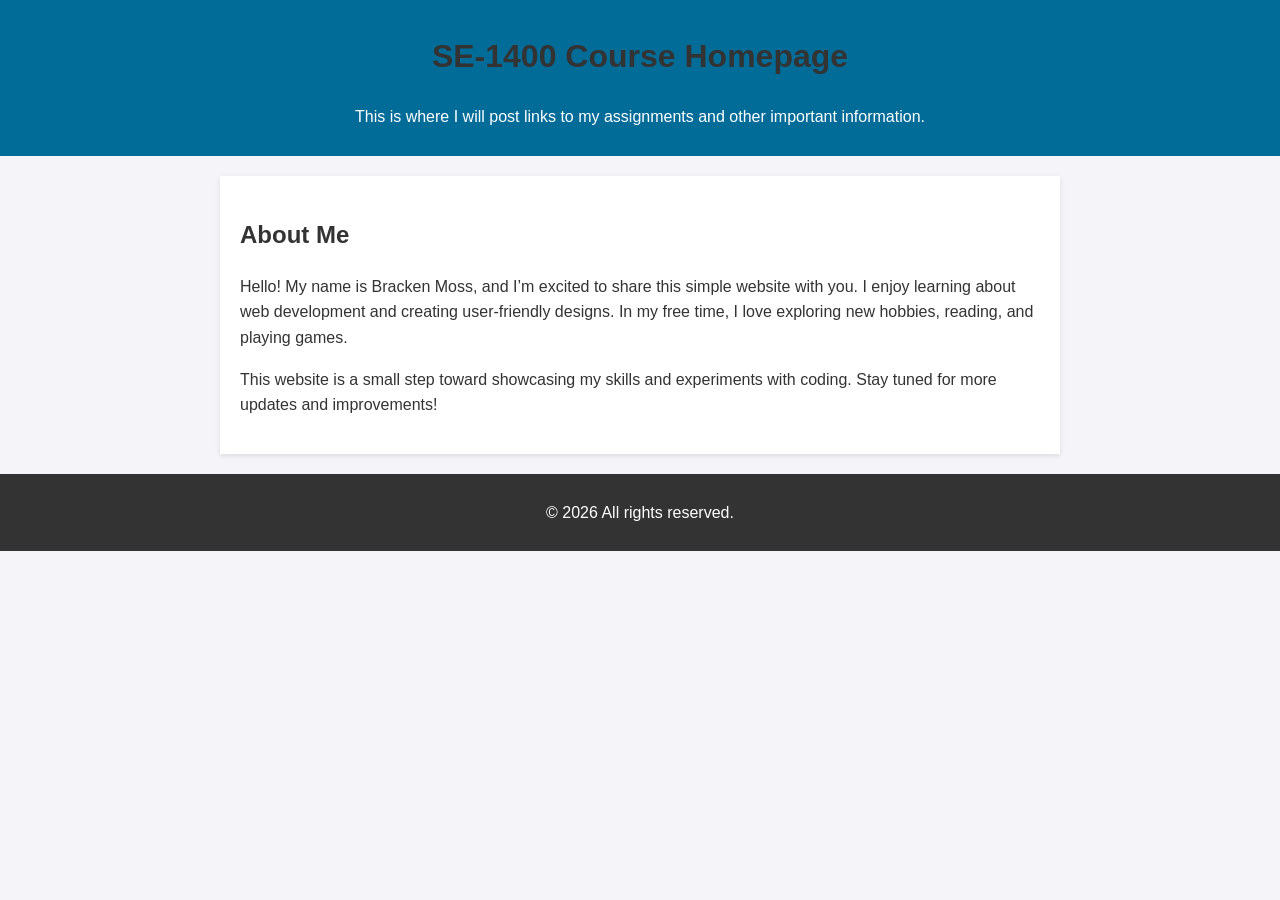
<file: index.html>
<!DOCTYPE html>
<html lang="en">

<head>
    <meta charset="UTF-8">
    <meta name="viewport" content="width=device-width, initial-scale=1.0">
    <meta name="robots" content="noindex, nofollow">
    <title>SE1400 Assignmnet Files</title>
    <style>
        body {
            font-family: Arial, sans-serif;
            line-height: 1.6;
            margin: 0;
            padding: 0;
            background-color: #f4f4f9;
            color: #333;
        }

        header {
            background: #026c99;
            color: white;
            padding: 10px 0;
            text-align: center;
        }

        section {
            max-width: 800px;
            margin: 20px auto;
            padding: 20px;
            background: white;
            box-shadow: 0 2px 5px rgba(0, 0, 0, 0.1);
        }

        h1,
        h2 {
            color: #333;
        }

        ul {
            list-style: none;
            padding: 0;
        }

        ul li {
            margin: 5px 0;
        }

        ul li a {
            color: #026c99;
            text-decoration: none;
            font-weight: bold;
        }

        ul li a:hover {
            text-decoration: underline;
        }

        footer {
            text-align: center;
            padding: 10px;
            margin-top: 20px;
            background: #333;
            color: white;
        }
    </style>
</head>

<body>
    <header>
        <h1>SE-1400 Course Homepage</h1>
        <p>This is where I will post links to my assignments and other important information.</p>
    </header>
    <section>
        <h2>About Me</h2>
        <p>Hello! My name is Bracken Moss, and I’m excited to share this simple website with you. I enjoy learning about
            web development and creating user-friendly designs. In my free time, I love exploring new hobbies, reading,
            and playing games.</p>
        <p>This website is a small step toward showcasing my skills and experiments with coding. Stay tuned for more
            updates and improvements!</p>
    </section>
    <footer>
        <p>&copy; <span id="currentYear"></span> All rights reserved.</p>
    </footer>
    <script>
        document.getElementById('currentYear').textContent = new Date().getFullYear();
    </script>
</body>

</html>
</file>
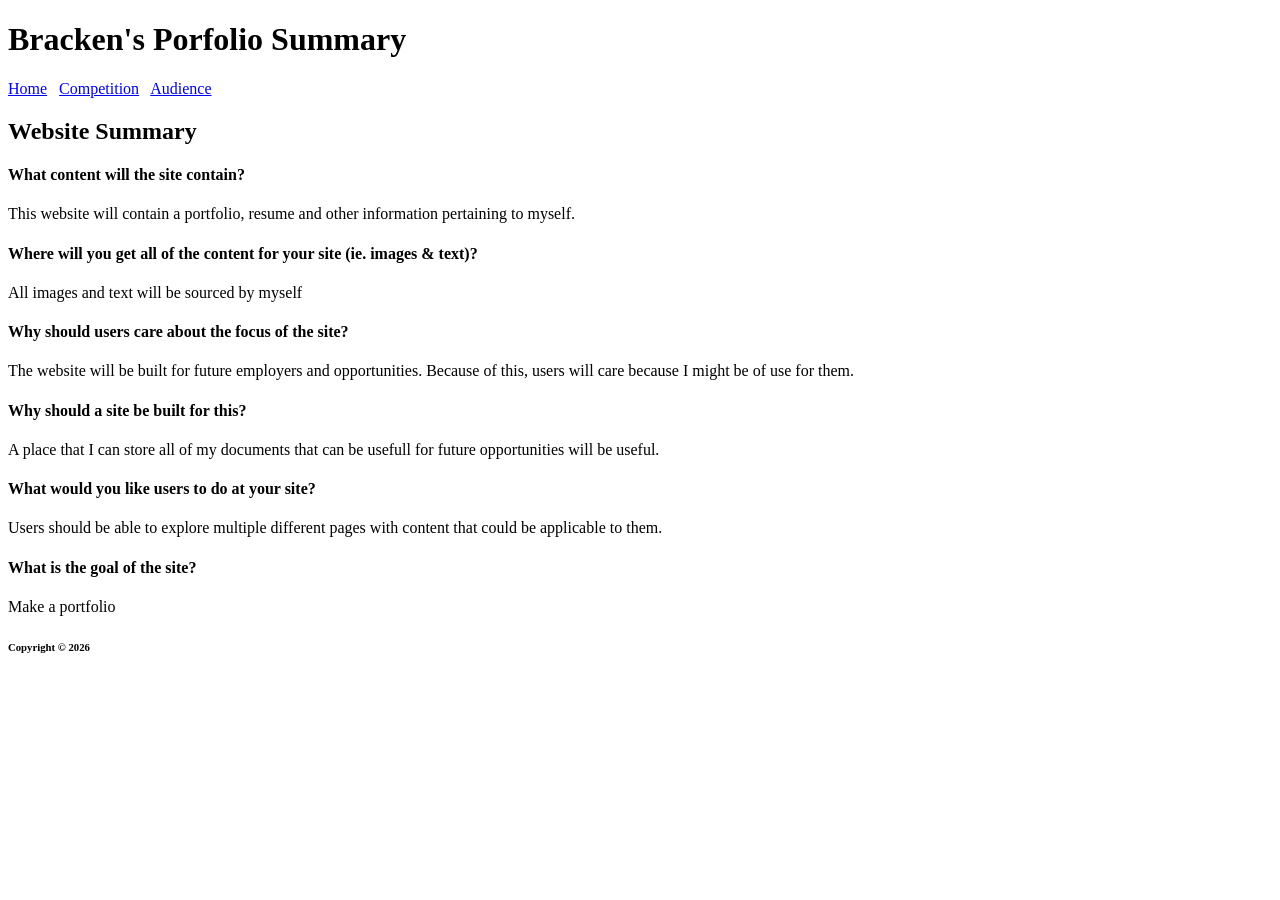
<file: milestone2/index.html>
<!DOCTYPE html>
<html>
    <head>
        <title> Bracken's Porfolio Summary</title>
        <meta charset="Arial">
        <meta name="robots" content="noindex,nofollow">
    </head>
    
    <body>
        <header>
            <h1>
                Bracken's Porfolio Summary
            </h1>
        </header>
        <nav>
            <a href="index.html">Home</a> &nbsp;  <a href="competition.html">Competition</a> &nbsp;  <a href="audience.html">Audience</a>
        </nav>
        <main>
            <h2>
                Website Summary
            </h2>
            <h4>
                What content will the site contain?
            </h4>
            <p>
                This website will contain a portfolio, resume and other information pertaining to myself.
            </p>
            <h4>
                Where will you get all of the content for your site (ie. images & text)?
            </h4>
            <p>
                All images and text will be sourced by myself
            </p>
            <h4>
                Why should users care about the focus of the site?
            </h4>
            <p>
                The website will be built for future employers and opportunities. Because of this, users will care because I might be of use for them.
            </p>
            <h4>
                Why should a site be built for this?
            </h4>
            <p>
                A place that I can store all of my documents that can be usefull for future opportunities will be useful.
            </p>
            <h4>
                What would you like users to do at your site?
            </h4>
            <p>
                Users should be able to explore multiple  different pages with content that could be applicable to them.
            </p>
            <h4>
                What is the goal of the site?
            </h4>
            <p>
                Make a portfolio
            </p>
        </main>
        <footer>
            <h6>
                Copyright &copy; 2026
            </h6>
        </footer>
    </body>
</html>
</file>
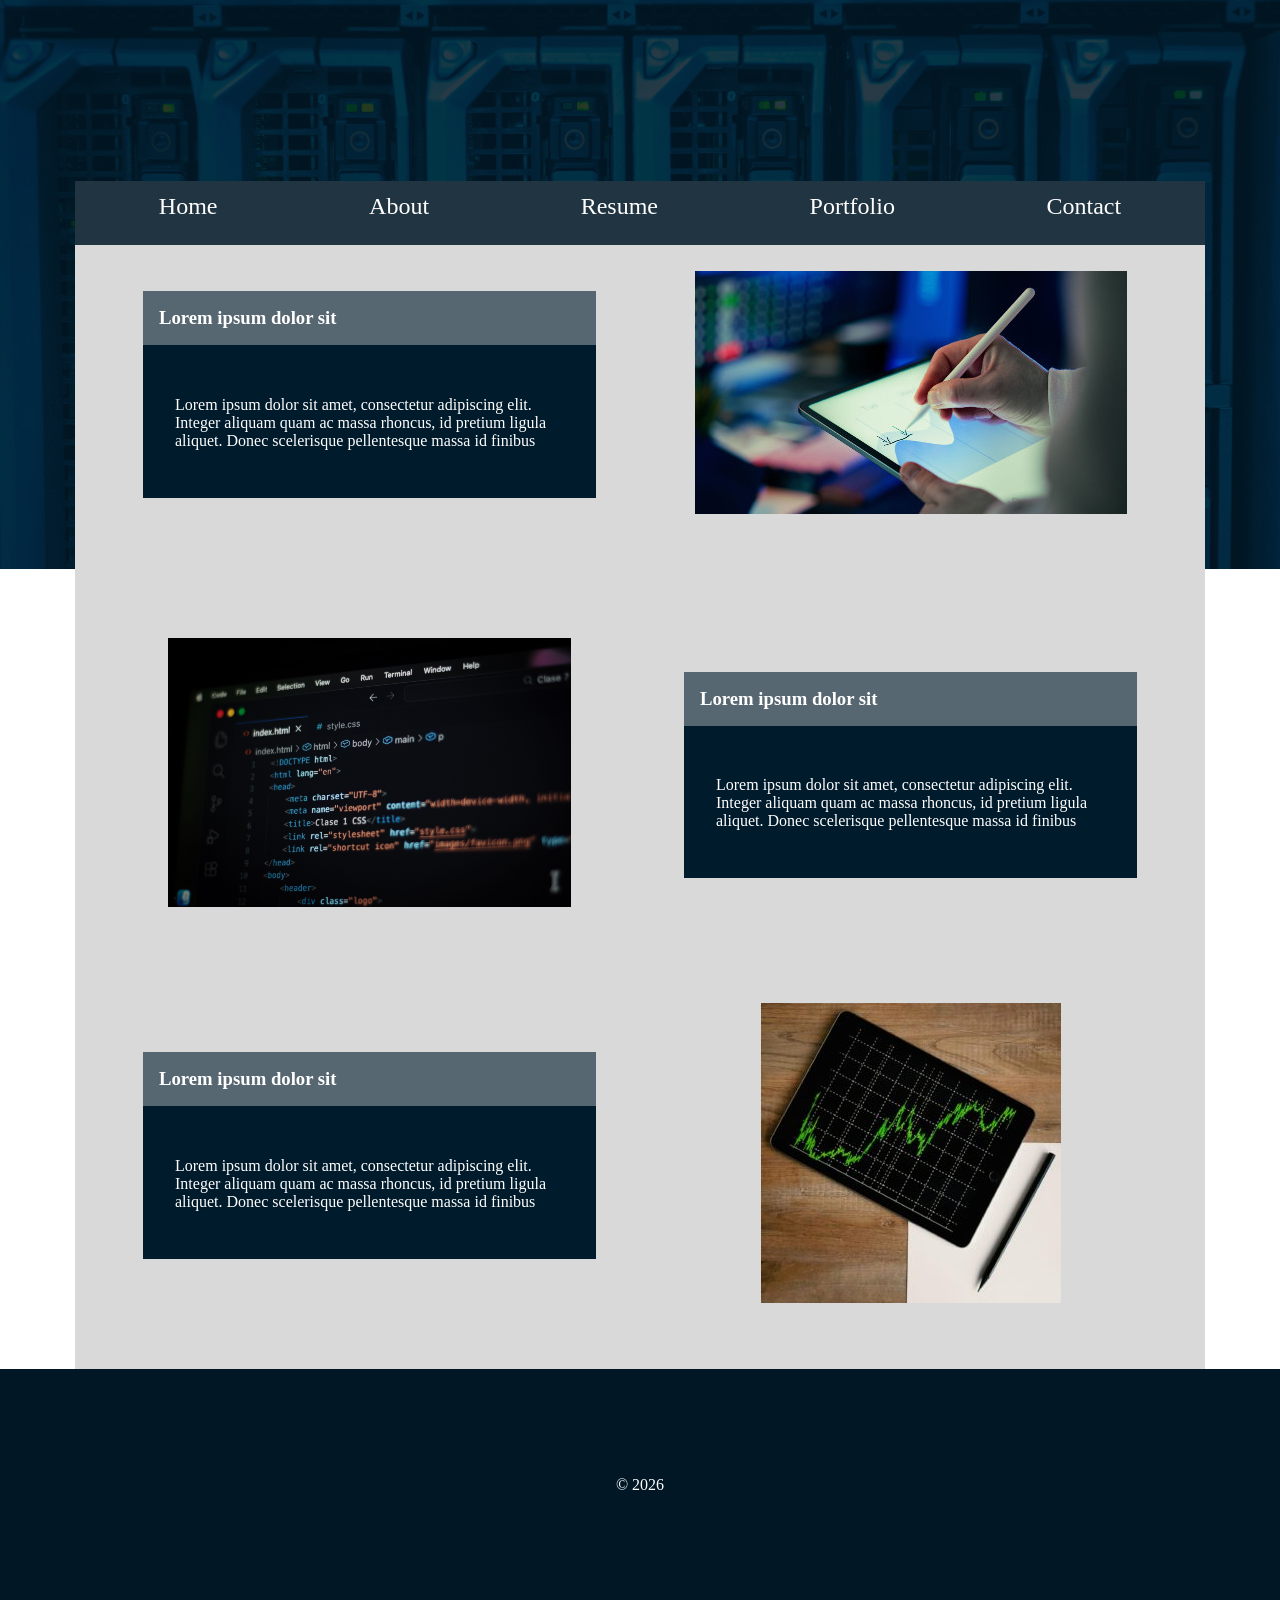
<file: milestone5/index.html>
<!DOCTYPE html>
<html lang="en">

<head>
    <meta charset="UTF-8">
    <meta name="viewport" content="width=device-width, initial-scale=1.0">
    <meta name="robots" content="noindex, nofollow">
    <link rel="stylesheet" href="style.css">
    <title>Milestone 5</title>
</head>
<body>
    <header>
        
    </header>
    <nav>
        <a>Home</a>
        <a>About</a>
        <a>Resume</a>
        <a>Portfolio</a>
        <a>Contact</a>
    </nav>
    <main>
        <div class="box">
            <h3>
                Lorem ipsum dolor sit 
            </h3>
            <p>
                Lorem ipsum dolor sit amet, consectetur adipiscing elit. Integer aliquam quam ac massa rhoncus, id pretium ligula aliquet. Donec scelerisque pellentesque massa id finibus
            </p>
        </div>
        <div>
            <img src="graph-go-up-small.jpg" alt="graph going up on ipad">
        </div>
        <div>
            <img src="pexels-cesar-gaviria-232160-36571389.png" alt="code">
        </div>
        <div class="box">
            <h3>
                Lorem ipsum dolor sit 
            </h3>
            <p>
                Lorem ipsum dolor sit amet, consectetur adipiscing elit. Integer aliquam quam ac massa rhoncus, id pretium ligula aliquet. Donec scelerisque pellentesque massa id finibus
            </p>
        </div>

        <div class="box">
            <h3>
                Lorem ipsum dolor sit 
            </h3>
            <p>
                Lorem ipsum dolor sit amet, consectetur adipiscing elit. Integer aliquam quam ac massa rhoncus, id pretium ligula aliquet. Donec scelerisque pellentesque massa id finibus
            </p>
        </div>
        <div>
            <img src="number-go-up.jpg" alt="number-go-up">
        </div>
    </main>
    <footer>
        <p>
            &copy; 2026
        </p>
    </footer>
</body>

</html>
</file>
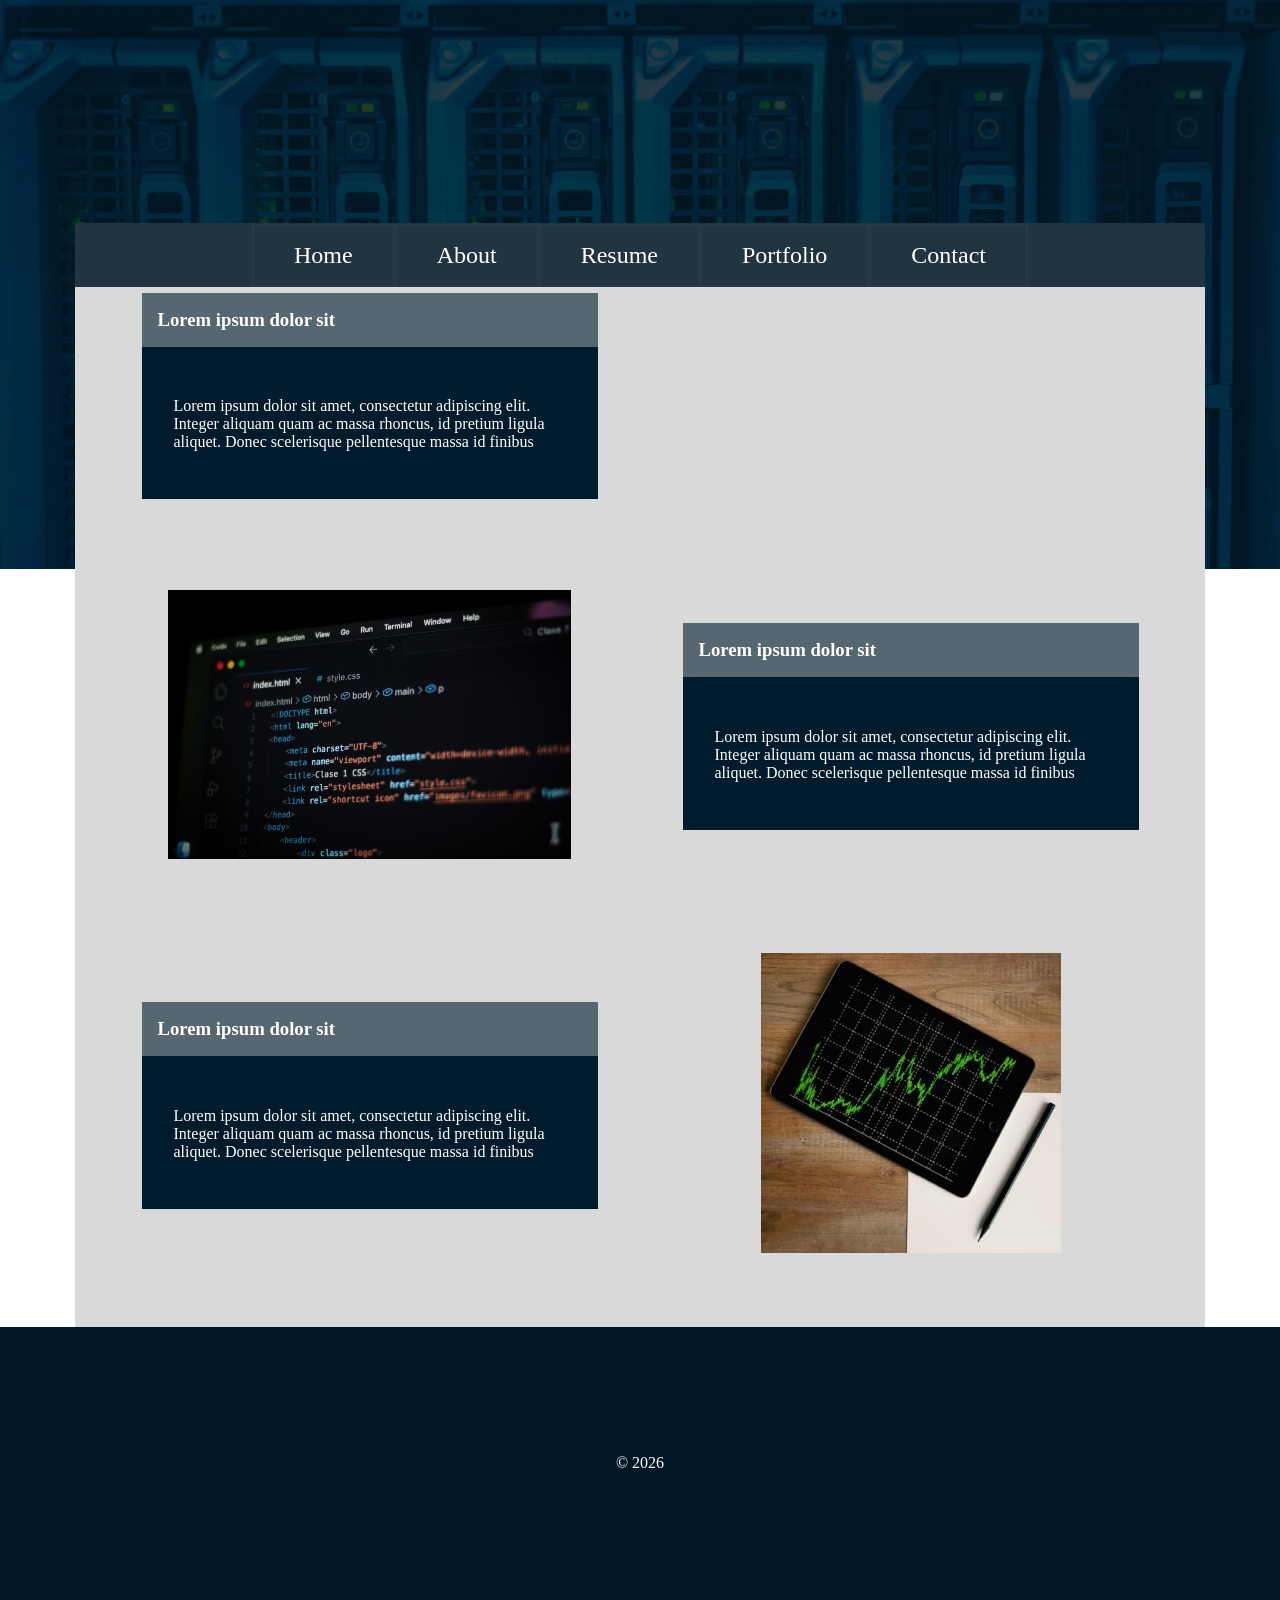
<file: milestone6/index.html>
<!DOCTYPE html>
<html lang="en">

<head>
    <meta charset="UTF-8">
    <meta name="viewport" content="width=device-width, initial-scale=1.0">
    <meta name="robots" content="noindex, nofollow">
    <link rel="stylesheet" href="style.css">
    <title>Milestone 6</title>
</head>
<body>
    <header>

    </header>
    <nav>
        <button class="menu-toggle">Menu</button>
        <section class="navigation" >
            <a >Home</a>
            <a>About</a>
            <a>Resume</a>
            <a>Portfolio</a>
            <a>Contact</a>
        </section>
    </nav>
    <main>
        <div class="box">
            <h3>
                Lorem ipsum dolor sit 
            </h3>
            <p>
                Lorem ipsum dolor sit amet, consectetur adipiscing elit. Integer aliquam quam ac massa rhoncus, id pretium ligula aliquet. Donec scelerisque pellentesque massa id finibus
            </p>
        </div>
        <div>
            <picture>
            <source media="graph-go-up-small.jpg" alt="graph going up on ipad">
            </picture>
        </div>
        <div>
            <img src="pexels-cesar-gaviria-232160-36571389.png" alt="code">
        </div>
        <div class="box">
            <h3>
                Lorem ipsum dolor sit 
            </h3>
            <p>
                Lorem ipsum dolor sit amet, consectetur adipiscing elit. Integer aliquam quam ac massa rhoncus, id pretium ligula aliquet. Donec scelerisque pellentesque massa id finibus
            </p>
        </div>

        <div class="box">
            <h3>
                Lorem ipsum dolor sit 
            </h3>
            <p>
                Lorem ipsum dolor sit amet, consectetur adipiscing elit. Integer aliquam quam ac massa rhoncus, id pretium ligula aliquet. Donec scelerisque pellentesque massa id finibus
            </p>
        </div>
        <div>
            <img src="number-go-up.jpg" alt="number-go-up">
        </div>
    </main>
    <footer>
        <p>
            &copy; 2026
        </p>
    </footer>
        <script src="script.js"></script>

</body>

</html>
</file>
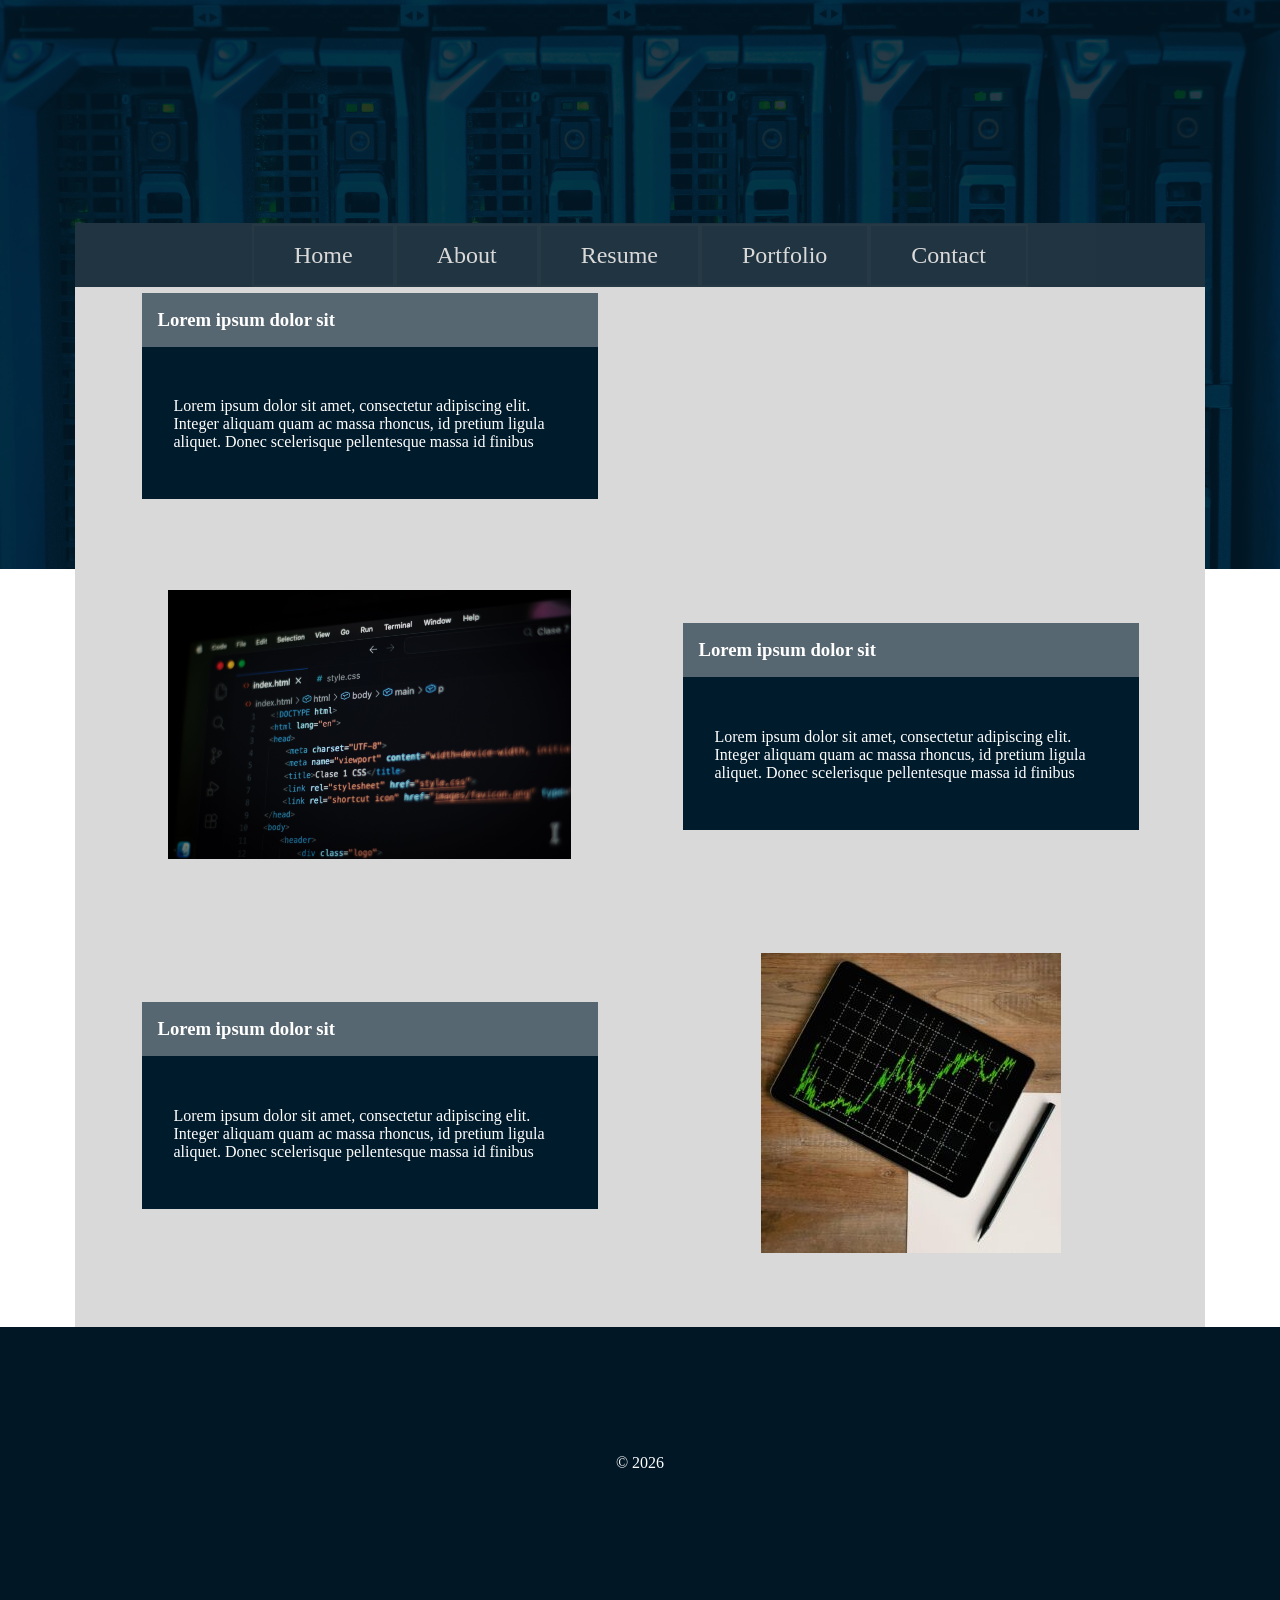
<file: milestone7/index.html>
<!DOCTYPE html>
<html lang="en">

<head>
    <meta charset="UTF-8">
    <meta name="viewport" content="width=device-width, initial-scale=1.0">
    <meta name="robots" content="noindex, nofollow">
    <link rel="stylesheet" href="style.css">
    <title>Home</title>
</head>
<body>
    <header>

    </header>
    <nav>
        <button class="menu-toggle">Menu</button>
        <section class="navigation" >
            <a href="index.html">Home</a>
            <a href="about.html">About</a>
            <a href="resume.html">Resume</a>
            <a href="portfolio.html">Portfolio</a>
            <a href="contact.html">Contact</a>
        </section>
    </nav>
    <main>
        <div class="box">
            <h3>
                Lorem ipsum dolor sit 
            </h3>
            <p>
                Lorem ipsum dolor sit amet, consectetur adipiscing elit. Integer aliquam quam ac massa rhoncus, id pretium ligula aliquet. Donec scelerisque pellentesque massa id finibus
            </p>
        </div>
        <div>
            <picture>
            <source media="graph-go-up-small.jpg" alt="graph going up on ipad">
            </picture>
        </div>
        <div>
            <img src="pexels-cesar-gaviria-232160-36571389.png" alt="code">
        </div>
        <div class="box">
            <h3>
                Lorem ipsum dolor sit 
            </h3>
            <p>
                Lorem ipsum dolor sit amet, consectetur adipiscing elit. Integer aliquam quam ac massa rhoncus, id pretium ligula aliquet. Donec scelerisque pellentesque massa id finibus
            </p>
        </div>

        <div class="box">
            <h3>
                Lorem ipsum dolor sit 
            </h3>
            <p>
                Lorem ipsum dolor sit amet, consectetur adipiscing elit. Integer aliquam quam ac massa rhoncus, id pretium ligula aliquet. Donec scelerisque pellentesque massa id finibus
            </p>
        </div>
        <div>
            <img src="number-go-up.jpg" alt="number-go-up">
        </div>
    </main>
    <footer>
        <p>
            &copy; 2026
        </p>
    </footer>
        <script src="script.js"></script>

</body>

</html>
</file>
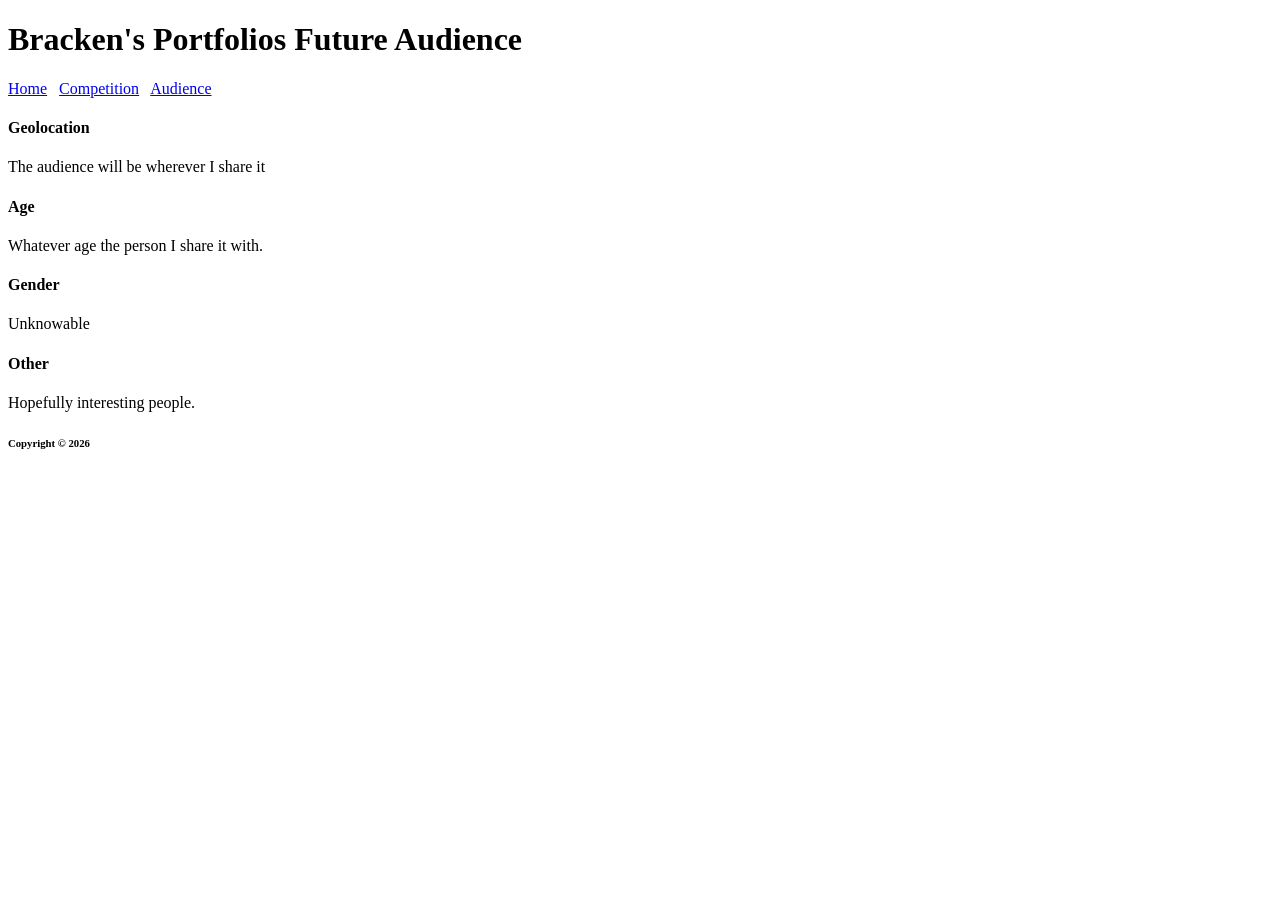
<file: milestone2/audience.html>
<!DOCTYPE html>
<html>
    <head>
        <title>Bracken's Portfolios Future Audience</title>
        <meta charset="Arial">
        <meta name="robots" content="noindex,nofollow">
    </head>
    
    <body>
        <header>
            <h1>
                Bracken's Portfolios Future Audience
            </h1>
        </header>
        <nav>
            <a href="index.html">Home</a> &nbsp;  <a href="competition.html">Competition</a> &nbsp;  <a href="audience.html">Audience</a>
        </nav>
        <main>
            <h2>
                
            </h2>
            <h4>
                Geolocation
            </h4>
            <p>
                The audience will be wherever I share it
            </p>
            <h4>
                Age
            </h4>
            <p>
                Whatever age the person I share it with.
            </p>
            <h4>
                Gender
            </h4>
            <p>
                Unknowable
            </p>
            <h4>
                Other
            </h4>
            <p>
                Hopefully interesting people.
            </p>
        </main>
        <footer>
            <h6>
                Copyright &copy; 2026
            </h6>
        </footer>
    </body>
</html>
</file>
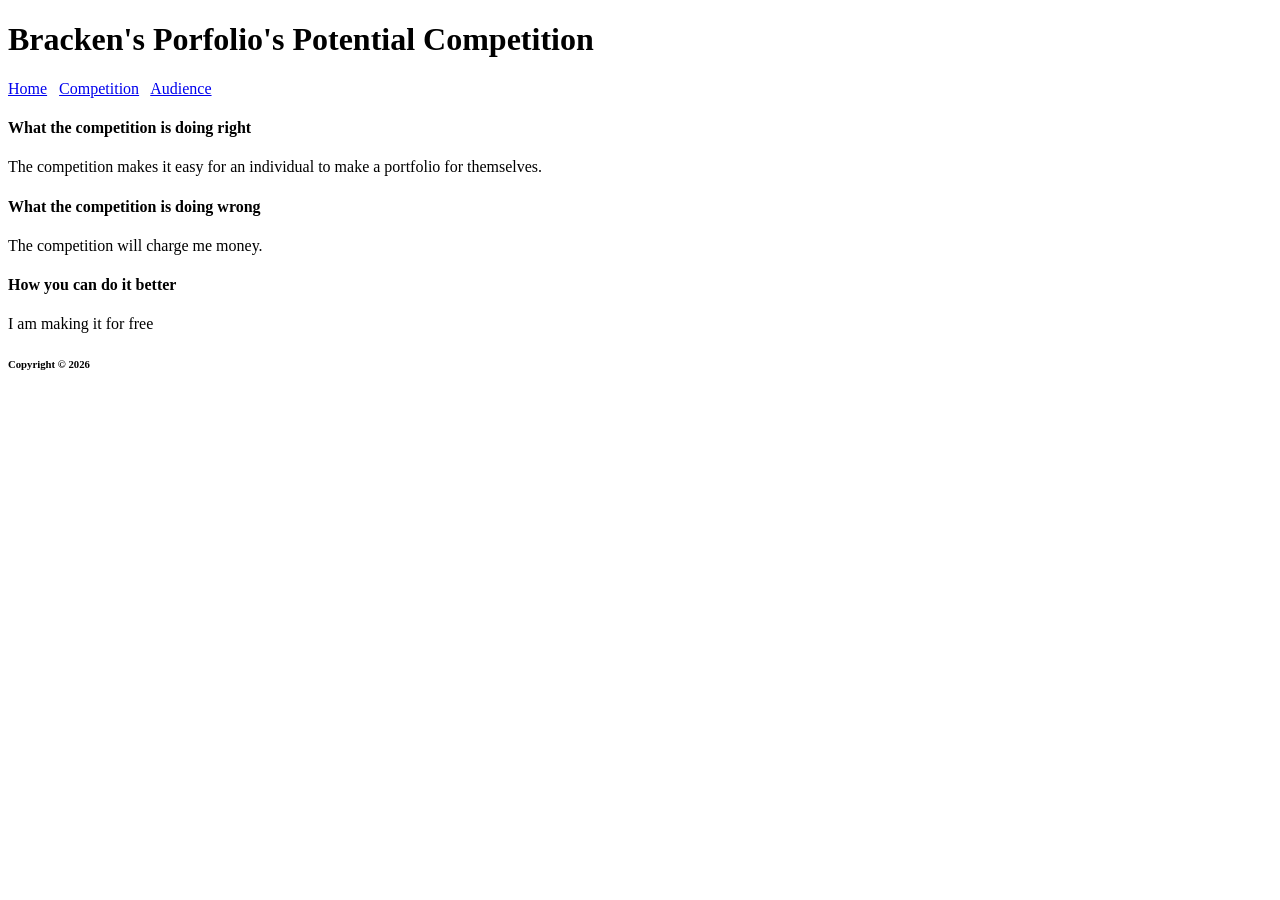
<file: milestone2/competition.html>
<!DOCTYPE html>
<html>
    <head>
        <title>Bracken's Porfolio's Potential Competition</title>
        <meta charset="Arial">
        <meta name="robots" content="noindex,nofollow">
    </head>
    
    <body>
        <header>
            <h1>
                Bracken's Porfolio's Potential Competition
            </h1>
        </header>
        <nav>
            <a href="index.html">Home</a> &nbsp;  <a href="competition.html">Competition</a> &nbsp;  <a href="audience.html">Audience</a>
        </nav>
        <main>
            <h2>
                
            </h2>
            <h4>
                What the competition is doing right
            </h4>
            <p>
                The competition makes it easy for an individual to make a portfolio for themselves.
            </p>
            <h4>
                What the competition is doing wrong
            </h4>
            <p>
                The competition will charge me money.
            </p>
            <h4>
                How you can do it better
            </h4>
            <p>
                I am making it for free
            </p>
            
        </main>
        <footer>
            <h6>
                Copyright &copy; 2026
            </h6>
        </footer>
    </body>
</html>
</file>
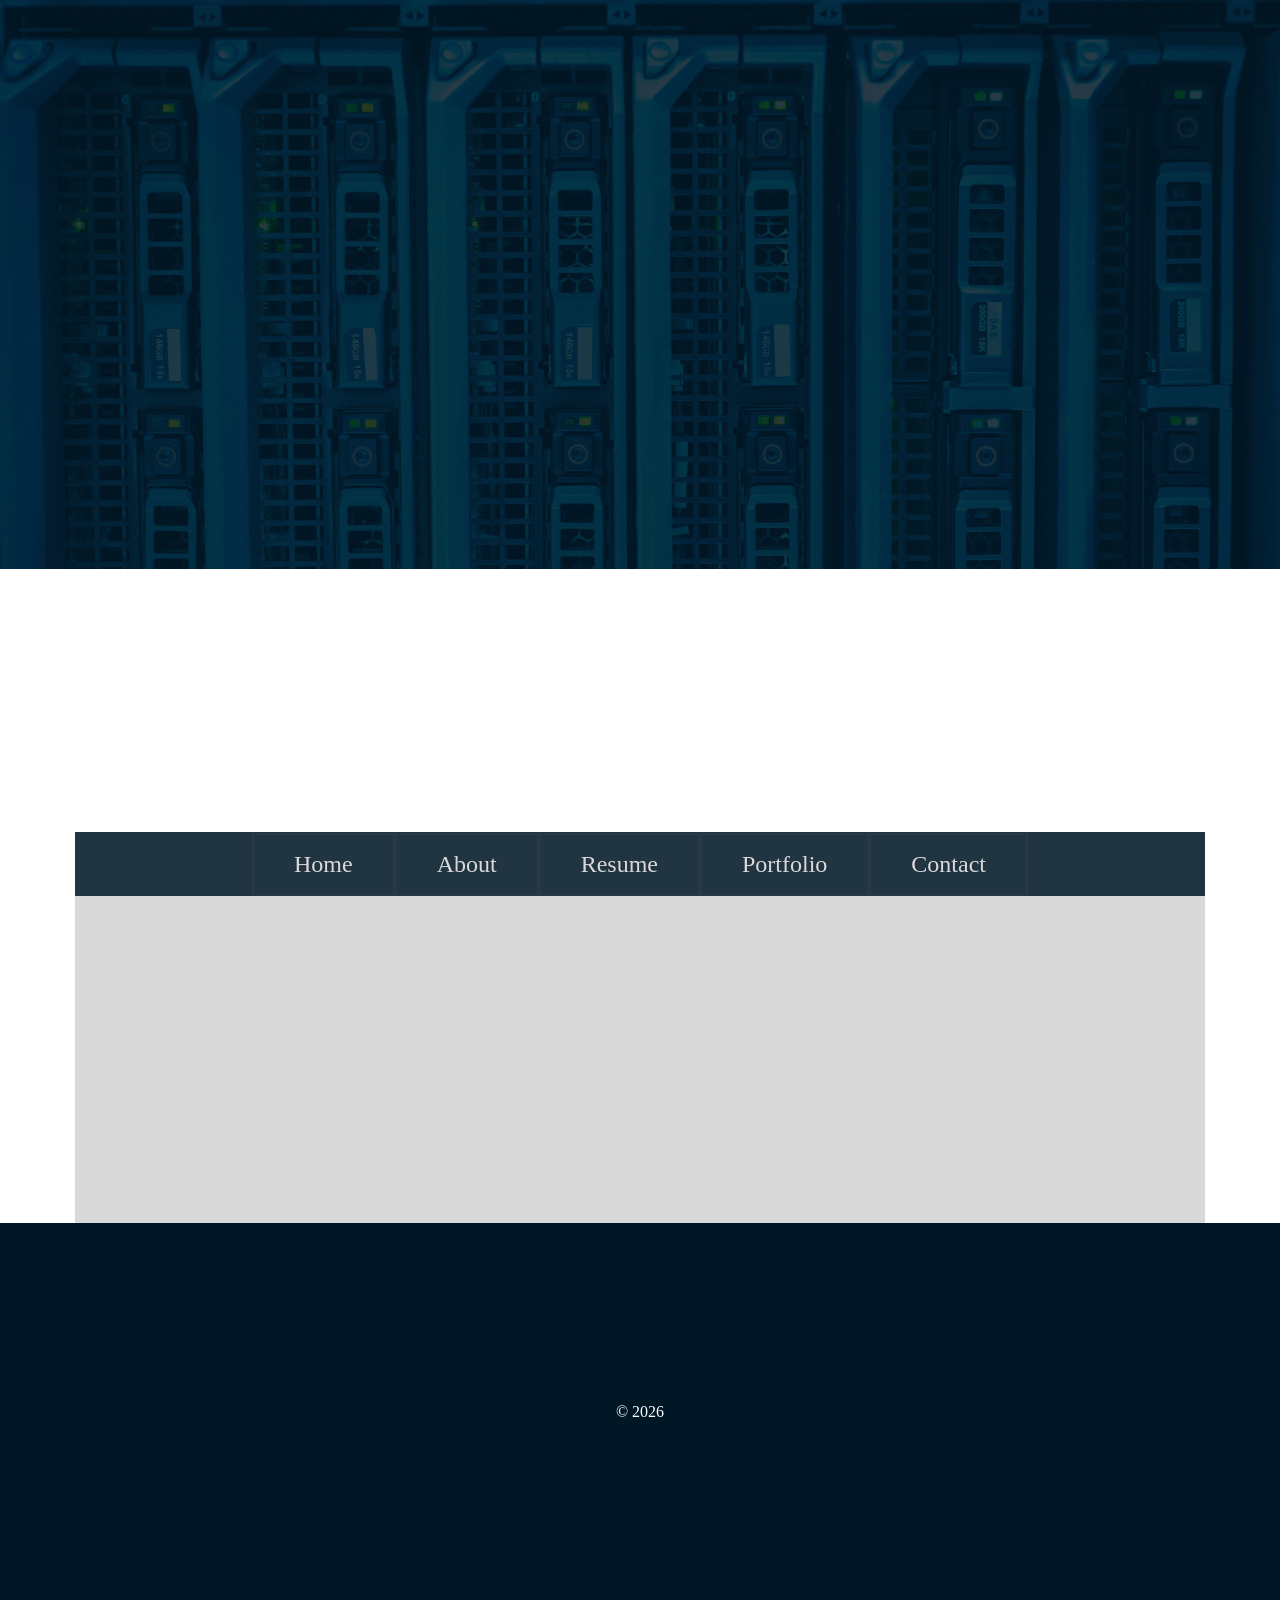
<file: milestone7/contact.html>
<!DOCTYPE html>
<html lang="en">

<head>
    <meta charset="UTF-8">
    <meta name="viewport" content="width=device-width, initial-scale=1.0">
    <meta name="robots" content="noindex, nofollow">
    <link rel="stylesheet" href="style.css">
    <title>Contact</title>
</head>
<body>
    <header>

    </header>
    <nav>
        <button class="menu-toggle">Menu</button>
        <section class="navigation" >
            <a href="index.html">Home</a>
            <a href="about.html">About</a>
            <a href="resume.html">Resume</a>
            <a href="portfolio.html">Portfolio</a>
            <a href="contact.html">Contact</a>
        </section>
    </nav>
    <main>
        <form></form>
    </main>
    <footer>
        <p>
            &copy; 2026
        </p>
    </footer>
        <script src="script.js"></script>

</body>

</html>
</file>
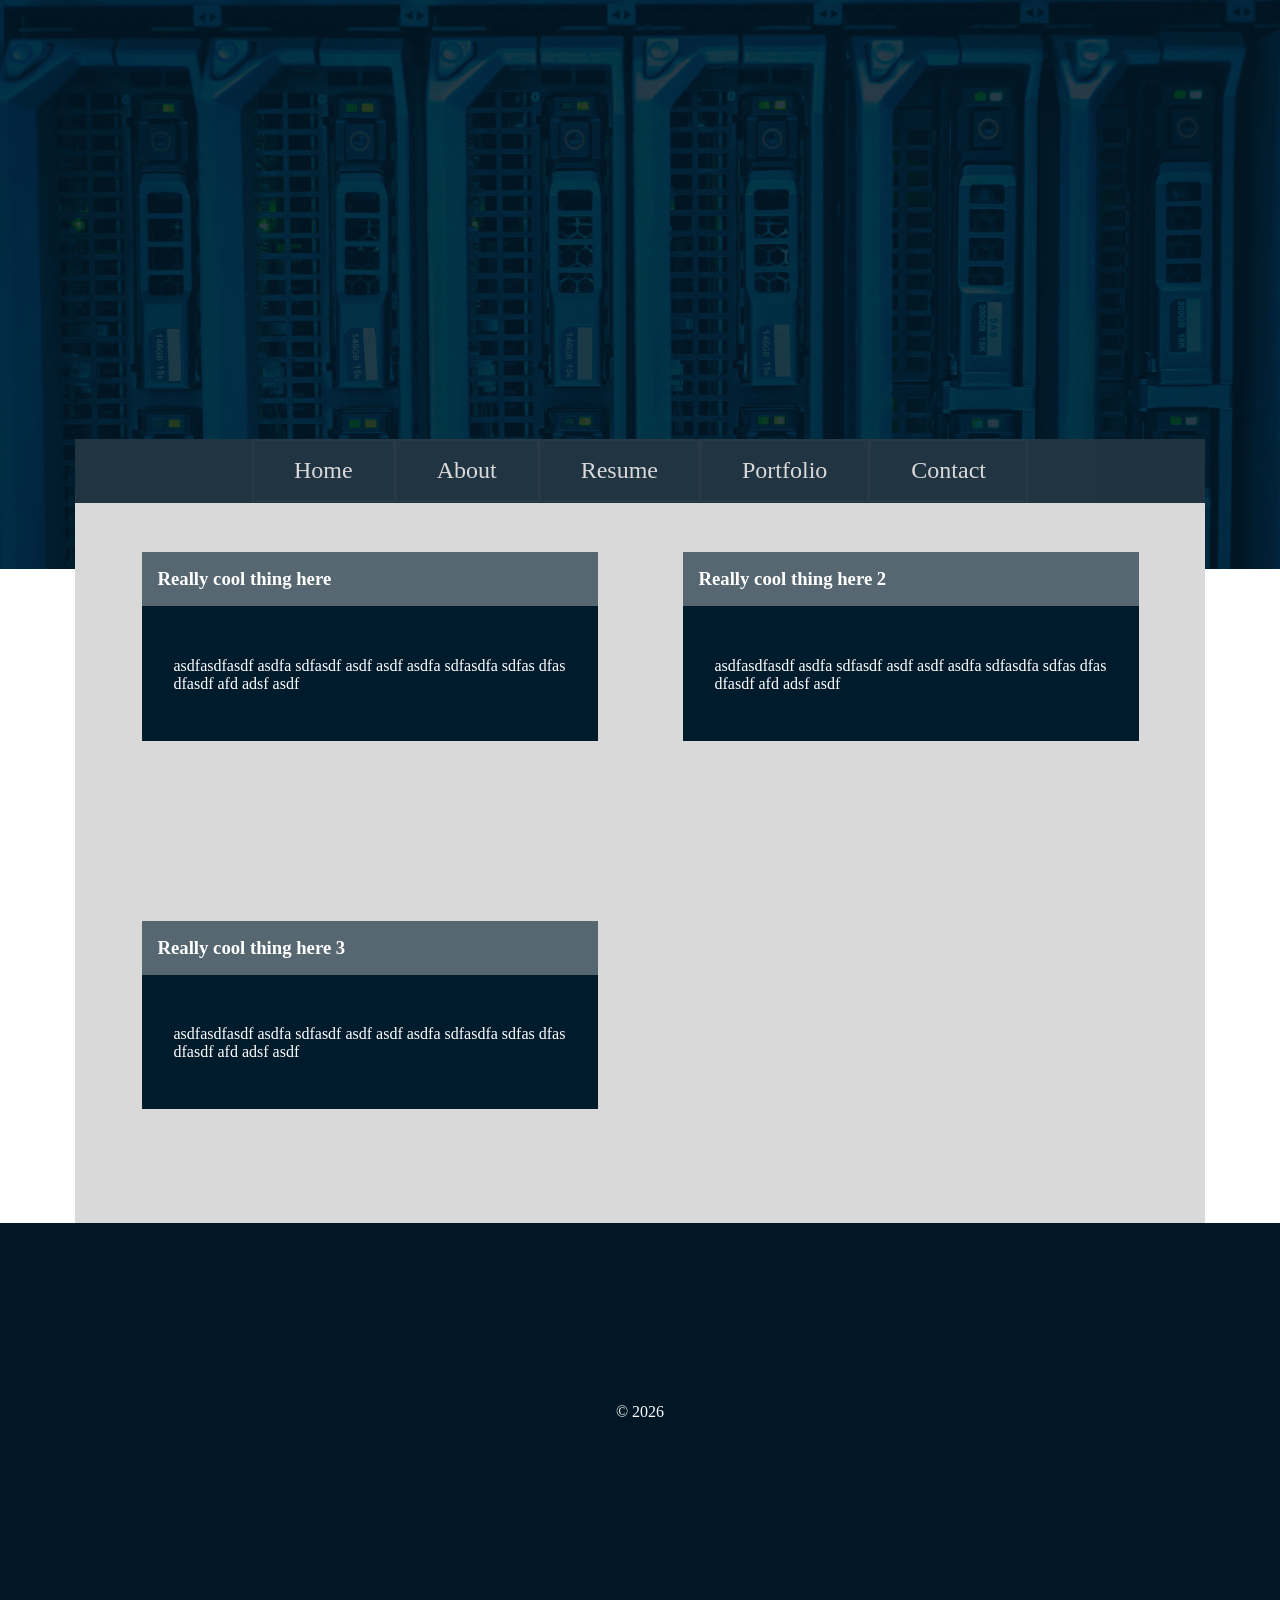
<file: milestone7/portfolio.html>
<!DOCTYPE html>
<html lang="en">

<head>
    <meta charset="UTF-8">
    <meta name="viewport" content="width=device-width, initial-scale=1.0">
    <meta name="robots" content="noindex, nofollow">
    <link rel="stylesheet" href="style.css">
    <title>Portfolio</title>
</head>
<body>
    <header>

    </header>
    <nav>
        <button class="menu-toggle">Menu</button>
        <section class="navigation" >
            <a href="index.html">Home</a>
            <a href="about.html">About</a>
            <a href="resume.html">Resume</a>
            <a href="portfolio.html">Portfolio</a>
            <a href="contact.html">Contact</a>
        </section>
    </nav>
    <main>
        <div class="box">
            <h3 >
                Really cool thing here
            </h3>
            <p>
                asdfasdfasdf asdfa sdfasdf asdf asdf asdfa sdfasdfa sdfas dfas dfasdf afd adsf asdf
            </p>
        </div>
           <div class="box">
            <h3 >
                Really cool thing here 2
            </h3>
            <p>
                asdfasdfasdf asdfa sdfasdf asdf asdf asdfa sdfasdfa sdfas dfas dfasdf afd adsf asdf
            </p>
        </div>
           <div class="box">
            <h3 >
                Really cool thing here 3
            </h3>
            <p>
                asdfasdfasdf asdfa sdfasdf asdf asdf asdfa sdfasdfa sdfas dfas dfasdf afd adsf asdf
            </p>
        </div>
    </main>
    <footer>
        <p>
            &copy; 2026
        </p>
    </footer>
        <script src="script.js"></script>

</body>

</html>
</file>
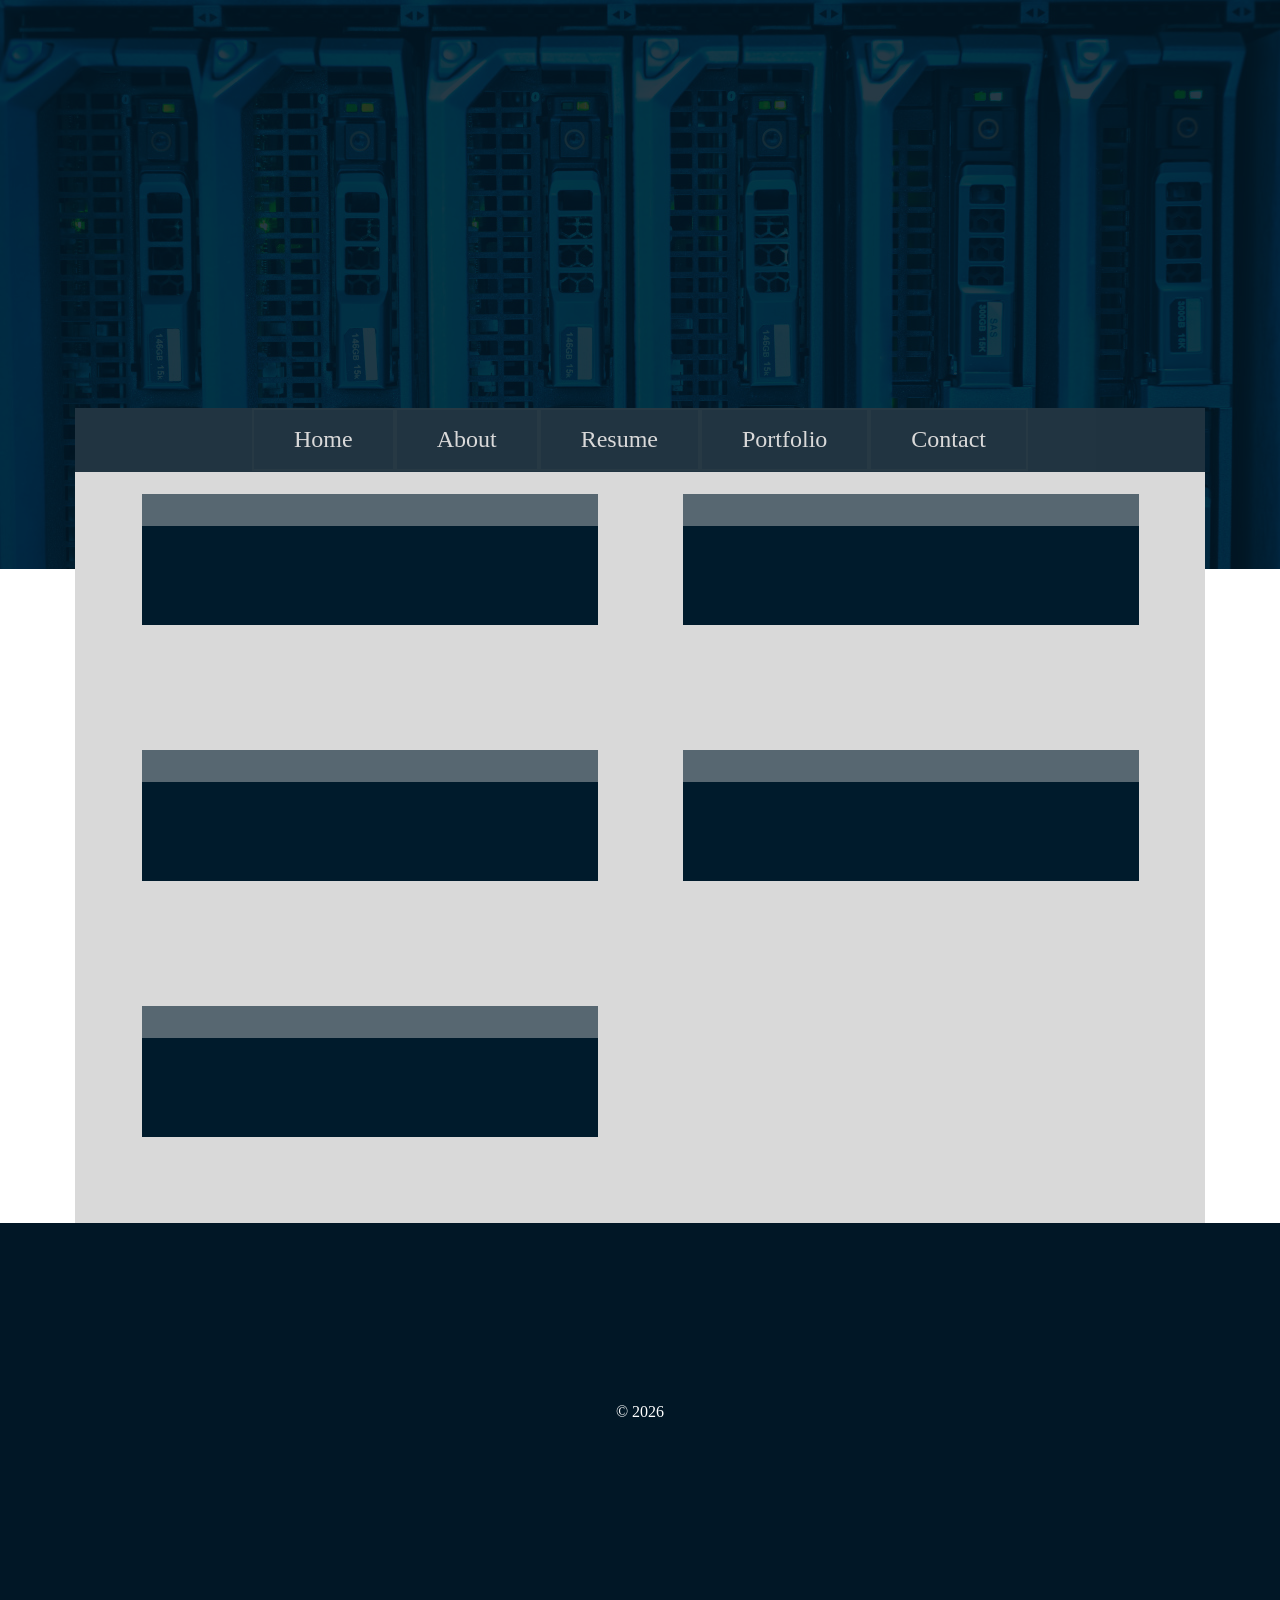
<file: milestone7/resume.html>
<!DOCTYPE html>
<html lang="en">

<head>
    <meta charset="UTF-8">
    <meta name="viewport" content="width=device-width, initial-scale=1.0">
    <meta name="robots" content="noindex, nofollow">
    <link rel="stylesheet" href="style.css">
    <title>Resume</title>
</head>
<body>
    <header>

    </header>
    <nav>
        <button class="menu-toggle">Menu</button>
        <section class="navigation">
            <a href="index.html">Home</a>
            <a href="about.html">About</a>
            <a href="resume.html">Resume</a>
            <a href="portfolio.html">Portfolio</a>
            <a href="contact.html">Contact</a>
        </section>
    </nav>
    <main>
        <div class="box">
            <h3>

            </h3>
            <p>

            </p>
        </div>
                <div class="box">
            <h3>

            </h3>
            <p>
                
            </p>
        </div>
                <div class="box">
            <h3>

            </h3>
            <p>
                
            </p>
        </div>
                <div class="box">
            <h3>

            </h3>
            <p>
                
            </p>
        </div>
                <div class="box">
            <h3>

            </h3>
            <p>
                
            </p>
        </div>
    </main>
    <footer>
        <p>
            &copy; 2026
        </p>
    </footer>
        <script src="script.js"></script>

</body>

</html>
</file>
<file: milestone5/style.css>
:root {
    --dark-blue: rgba(1, 23, 38, 85%);
    --backgound-grey: #D9D9D9;
}
body {
    height:1600px;
    background-color: rgba(white);
    display:grid;
    grid-template-columns: minmax(0px,1fr)repeat(6,minmax(0,175px))minmax(0px,1fr);
    column-gap: 1rem;
    margin: 0px;
}
header {
    grid-area: 1 / 1 / 3 /-1;
    background-image: url("servers-1280x854-dark.png");
    overflow:hidden;
    height:569px;
}

nav {
    display: flex;
    background-color: var(--dark-blue);
    color:white;
    grid-column: 2 /-2;
    height:64px;
    grid-row: 2;
    justify-content: center;
    gap: 2rem;
    padding: 0.75rem 1.5rem;
    top:0;
    position: sticky;
    z-index: 10;
    box-sizing: border-box;
    justify-content: space-around;
    align-content: center;
    font-size: 1.5rem;
}
main {
    background-color: var(--backgound-grey);
    padding:2rem;
    grid-area: 2 / 2 / 2 / -2;
    top:0;
    z-index: 5;
    display:grid;
    grid-column-gap: 1rem;
    grid-row-gap: 1rem;
    grid-template-columns: 1fr 1fr;
    grid-template-rows: 1fr 1fr 1fr;
    align-items: center;
    justify-items: center;
}
.box {
    background-color: #001B2C;
    color:white;
    width: 453px;
}
.box h3 {
    background-color: #576771;
    padding:1rem;
    margin-top:0px;
}
.box p {
    padding: 2rem;
}
footer {
    background-color: #011726;
    color:white;
    grid-column: -1/1;
    grid-row:auto;
    top:0;
    z-index:10;
    margin:0px;
    display:flex;
    align-items: center;
    justify-content: center;
}
footer p {
    
}
</file>
<file: milestone6/style.css>
:root {
    --dark-blue: rgba(1, 23, 38, 85%);
    --backgound-grey: #D9D9D9;
}
body {
    height:1600px;
    background-color: rgba(white);
    display:grid;
    grid-template-columns: minmax(0px,1fr)repeat(6,minmax(0,175px))minmax(0px,1fr);
    column-gap: 16px;
    margin: 0px;
}
header {
    grid-area: 1 / 1 / 3 /-1;
    background-image: url("servers-1280x854-dark.png");
    overflow:hidden;
    height:569px;
}

nav {
    display: flex;
    background-color: rgba(3, 62, 102, 0.85);
    color:white;
    grid-column: 1 /-1;
    height:64px;
    grid-row: 1;
    align-items: center;
    border-style: hidden;
    gap: 32px;
    padding: clamp(.75rem, 1rem, 1.5rem);
    top:0;
    position: sticky;
    z-index: 10;
    font-size: clamp(1rem,1.5rem,2rem);
    justify-content: space-around;
}
.menu-toggle {
    font-size: 2rem;
    background-color: transparent;
    border: transparent;
    color: #D9D9D9;
}
.menu-toggle:hover {
    transform: scale(1.15);
}
.menu-toggle:active{
    color: black;
}

nav a {
    background-color: rgba(3, 62, 102, 0.85);
    display:flex;
    grid-column: 1 /-1;
    padding: 16px clamp(100px,43vw,420px);
    border-style: solid;
    border-color: #273944;
    border-width: 2px;
    font-size: clamp(1rem,1.5rem,2rem);
}
nav a:hover {
    background-color: #011726;
    border-style: solid;
    border-color: #011726;
    border-width: 2px;
}
.navigation {
    position: absolute;
    top:96px;
}
main {
    background-color: var(--backgound-grey);
    padding:2rem;
    grid-area: 2 / 1 / 2 / -1;
    top:0;
    z-index: 5;
    display:grid;
    grid-column-gap: 16px;
    grid-row-gap: 16px;
    grid-template-columns: 1fr;
    grid-template-rows: autofill;
    align-items: center;
    justify-items: center;
}
.box {
    background-color: #001B2C;
    color:white;
    width: 300px;
}
.box h3 {
    background-color: #576771;
    padding:16px;
    margin-top:0px;
}
.box p {
    padding: 2rem;
}
footer {
    background-color: #011726;
    color:white;
    grid-column: -1/1;
    grid-row:auto;
    top:0;
    z-index:10;
    margin:0px;
    display:flex;
    align-items: center;
    justify-content: center;
}
.hidden {
    visibility: hidden;
}

@media (min-width: 768px) {
   
main {
grid-area: 2 / 2 / 2 / -2;
}
nav {
    grid-column: 2 /-2;
}
.box {
    width: 456px;
}

}

@media (min-width: 992px) {
nav a {
    background-color: transparent;
    display:flex;
    padding: 16px 40px;
}
img {
    max-width: 100%;
    height:auto;
    flex: 1 1 auto;
    object-fit: cover;
}
.menu-toggle {
        display: none;
    }
    .hidden {
    visibility: visible;
}
    main {
    grid-template-columns: repeat(2,minmax(150px,1fr));

    }
    nav {
    display: flex;
    background-color: var(--dark-blue);
    color:white;
        grid-row: 2;
            height:64px;
    grid-row: 2;
    align-items: center;
    border-style: hidden;
    gap: 32px;
    padding: clamp(.75rem, 1rem, 1.5rem);
    top:0;
    position: sticky;
    z-index: 10;
    box-sizing: border-box;
    justify-content: space-around;
    font-size: clamp(1rem,1.5rem,2rem);
    }
    .navigation {
    display:flex;
    position: relative;
    top:0;
}
}
</file>
<file: milestone7/style.css>
:root {
    --dark-blue: rgba(1, 23, 38, 85%);
    --backgound-grey: #D9D9D9;
}
body {
    height:1600px;
    background-color: rgba(white);
    display:grid;
    grid-template-columns: minmax(0px,1fr)repeat(6,minmax(0,175px))minmax(0px,1fr);
    column-gap: 16px;
    margin: 0px;
}
header {
    grid-area: 1 / 1 / 3 /-1;
    background-image: url("servers-1280x854-dark.png");
    overflow:hidden;
    height:569px;
}

nav {
    display: flex;
    background-color: rgba(3, 62, 102, 0.85);
    color:white;
    grid-column: 1 /-1;
    height:64px;
    grid-row: 1;
    align-items: center;
    border-style: hidden;
    gap: 32px;
    padding: clamp(.75rem, 1rem, 1.5rem);
    top:0;
    position: sticky;
    z-index: 10;
    font-size: clamp(1rem,1.5rem,2rem);
    justify-content: space-around;
}
.menu-toggle {
    font-size: 2rem;
    background-color: transparent;
    border: transparent;
    color: #D9D9D9;
}
.menu-toggle:hover {
    transform: scale(1.15);
}
.menu-toggle:active{
    color: black;
}

nav a {
    background-color: rgba(3, 62, 102, 0.85);
    display:flex;
    grid-column: 1 /-1;
    padding: 16px clamp(100px,43vw,420px);
    border-style: solid;
    border-color: #273944;
    border-width: 2px;
    font-size: clamp(1rem,1.5rem,2rem);
}
nav a:hover {
    background-color: #011726;
    border-style: solid;
    border-color: #011726;
    border-width: 2px;
}
.navigation {
    position: absolute;
    top:96px;
    visibility: hidden;
}
.navigation a:link {
    color:#D9D9D9;
    text-decoration: none;
}
.navigation a:visited {
    color:#D9D9D9;

}
main {
    background-color: var(--backgound-grey);
    padding:2rem;
    grid-area: 2 / 1 / 2 / -1;
    top:0;
    z-index: 5;
    display:grid;
    grid-column-gap: 16px;
    grid-row-gap: 16px;
    grid-template-columns: 1fr;
    grid-template-rows: autofill;
    align-items: center;
    justify-items: center;
}
.box {
    background-color: #001B2C;
    color:white;
    width: 300px;
}
.box h3 {
    background-color: #576771;
    padding:16px;
    margin-top:0px;
}
.box p {
    padding: 2rem;
}
footer {
    background-color: #011726;
    color:white;
    grid-column: -1/1;
    grid-row:auto;
    top:0;
    z-index:10;
    margin:0px;
    display:flex;
    align-items: center;
    justify-content: center;
}
.shown {
    visibility: visible;
}

@media (min-width: 768px) {
   
main {
grid-area: 2 / 2 / 2 / -2;
}
nav {
    grid-column: 2 /-2;
}
.box {
    width: 456px;
}

}

@media (min-width: 992px) {
nav a {
    background-color: transparent;
    display:flex;
    padding: 16px 40px;
}
img {
    max-width: 100%;
    height:auto;
    flex: 1 1 auto;
    object-fit: cover;
}
.menu-toggle {
        display: none;
    }
    .shown {
    visibility: visible;
}
    main {
    grid-template-columns: repeat(2,minmax(150px,1fr));

    }
    nav {
    display: flex;
    background-color: var(--dark-blue);
    color:white;
        grid-row: 2;
            height:64px;
    grid-row: 2;
    align-items: center;
    border-style: hidden;
    gap: 32px;
    padding: clamp(.75rem, 1rem, 1.5rem);
    top:0;
    position: sticky;
    z-index: 10;
    box-sizing: border-box;
    justify-content: space-around;
    font-size: clamp(1rem,1.5rem,2rem);
    }
    .navigation {
    visibility: visible;
    display:flex;
    position: relative;
    top:0;
}
}
</file>
